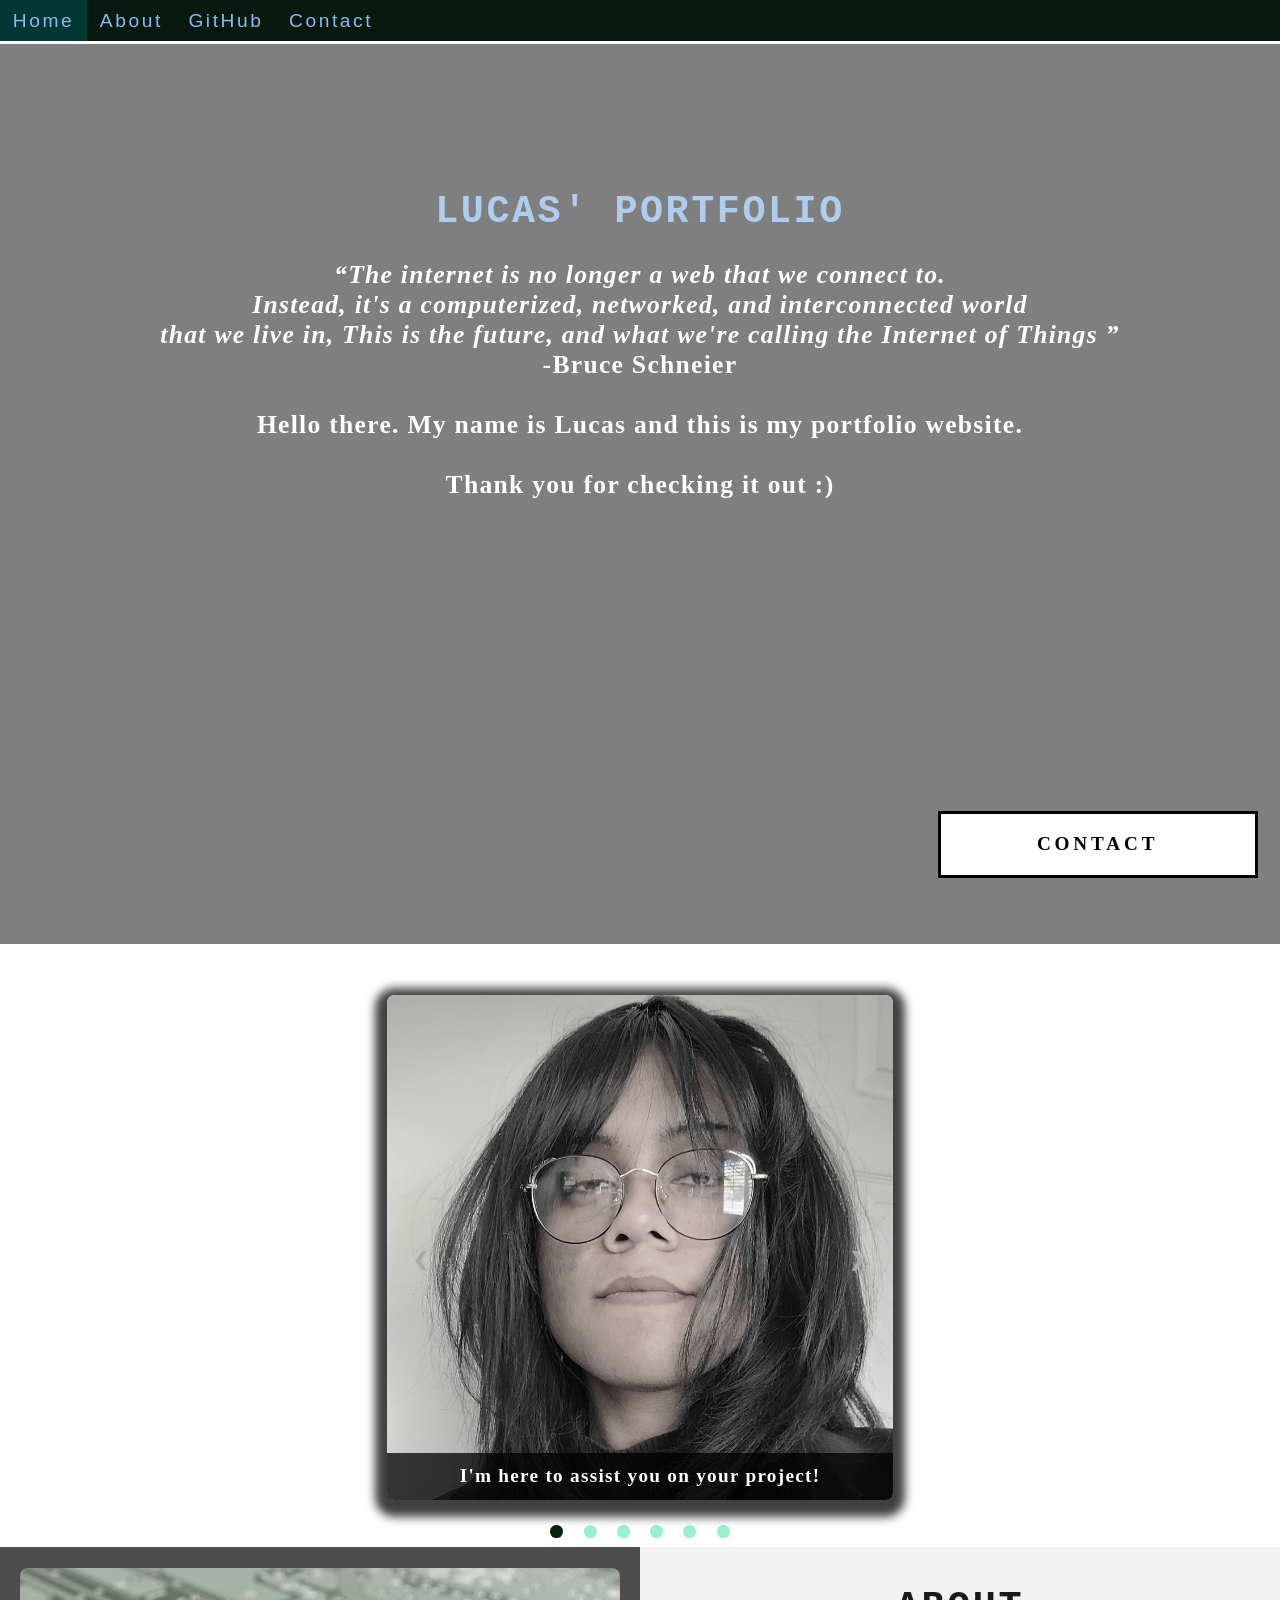
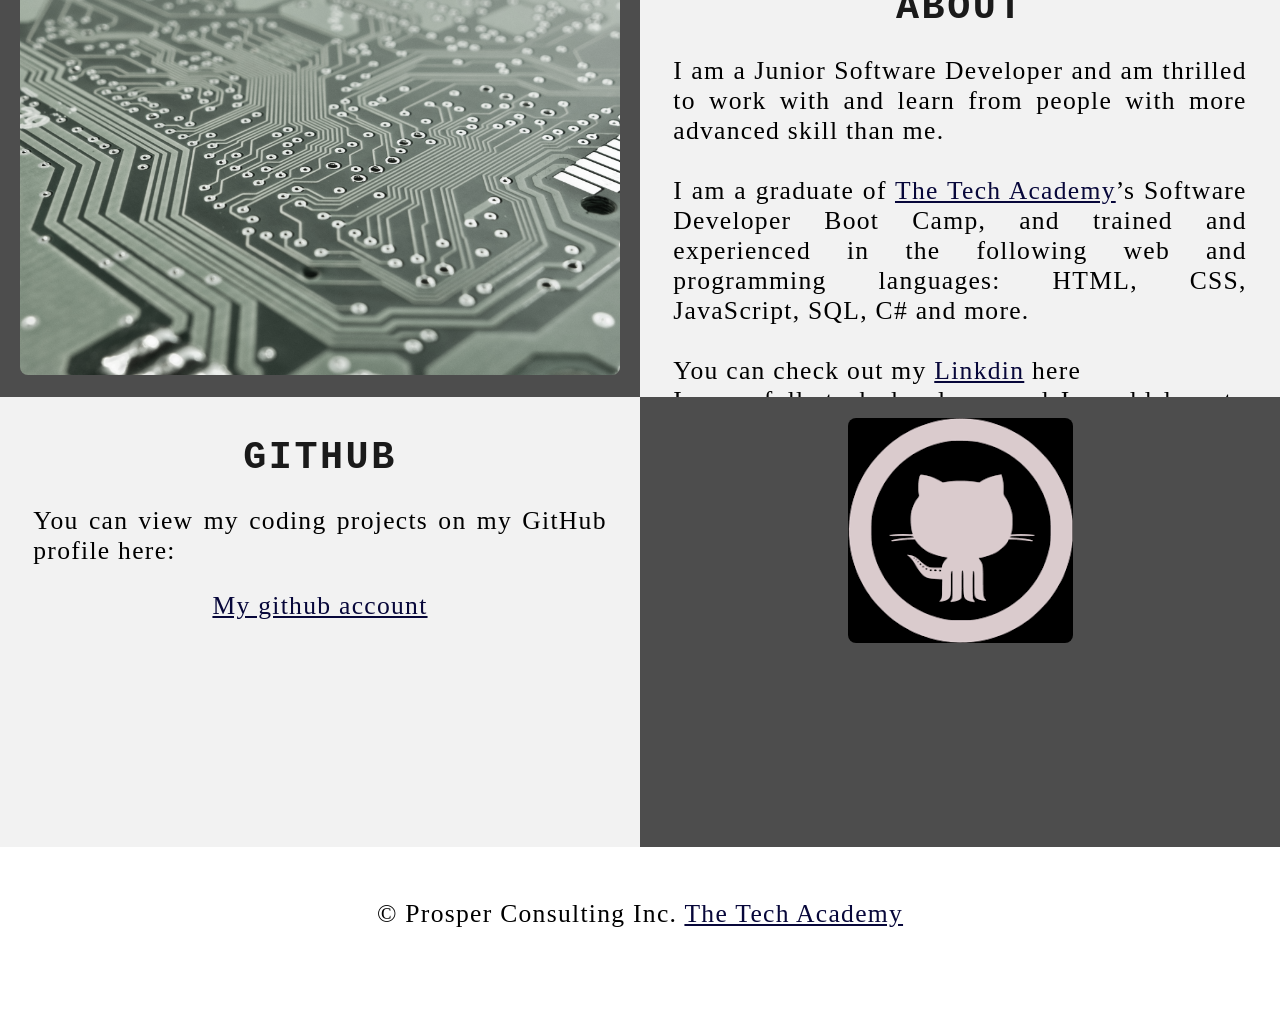
<file: index.html>
<!DOCTYPE html>
<html lang="en">
    <!--Head-->
    <head>
        <meta charset="UTF-8">
        <meta name="viewport" content="width=device-width" />
        <title>Lucas Rempart</title>
        <link rel="shortcut icon" type="img/jpg" href="images/coding_icon.png"> 
        <link rel="stylesheet" type="text/css" href="./img-n-vid/portfolio.css">
        <script src="./img-n-vid/portfolio.js" defer></script>
    </head>

    <!--Body-->
    <body class="Background">
        
        <!--Navbar-->
        <div class="Navbar">
            <a class="active" href="#Home">Home</a>
            <a href="#About">About</a>
            <a href="#GitHub">GitHub</a>
        <!-- Onclick and ondblclick functions added to open and close the contact form -->
            <a onclick="openForm()" ondblclick="closeForm()" class="contact">Contact</a>
        </div>

        <!--Breaks to add space between navbar and first heading-->
        <br>
        <br>

        <!--Background video-->
        <div id="Home">
            <video autoplay muted loop id="Typing_Video">
                <source src="./img-n-vid/Code.mp4" type="video/mp4">
                <!--Display message if video fails to run-->
                Your browser sadly does not support HTML5 video :(
            </video>
        </div>

        <!--Video text-->
        <div class="Video_Text">
            <h1 class="white-text">Lucas' Portfolio</h1>
            <strong>
                <p class="center">
                    <q>The internet is no longer a web that we connect to.
                        <br>Instead, it's a computerized, networked, and interconnected world 
                        <br>that we live in, This is the future, and what we're calling the Internet of Things
                    </q>
                    <br> -Bruce Schneier
                    <br>
                    <br> Hello there. My name is Lucas and this is my portfolio website.
                    <br>
                    <br> Thank you for checking it out :)
                </p>
            </strong>
        </div>

       <!-- Slideshow section added -->
       <div id="Slideshow"> 
        <div id="Slideshow_Background"> 
            <div id="Slideshow_Container">
                <!-- slide 1 of 6 -->
                <div class="mySlides fade">
                    <img class="Slideshow_Images" src="./img-n-vid/NPProPFP.png" alt="Picture of me!">
                    <div class="text">I'm here to assist you on your project!  </div>
                </div>
                <!-- slide 2 of 6 -->
                <div class="mySlides fade">
                    <img class="Slideshow_Images" src="./img-n-vid/HTMLCSSJS.png" alt="HTML, CSS, and JS logos"> 
                    <div class="text">I am a full-stack software developer,<br> trained in:<br>HTML, CSS, JavaScript, and Python</div>
                </div>
                <!-- slide 3 of 6 -->
                <div class="mySlides fade">
                    <img class="Slideshow_Images" src="./img-n-vid/python.jpg" alt="Python logo">
                    <div class="text">the popular programming language Python<br> along with the Django Framework and Tkinter</br></div>
                </div>
                <!-- slide 4 of 6 -->
                <div class="mySlides fade">
                    <img class="Slideshow_Images" src="./img-n-vid/C-Sharp.png" alt="C# logo">
                    <div class="text">C#, .NET Framework, ASP.NET, MVC, </div>
                </div>
                <!-- slide 5 of 6 -->
                <div class="mySlides fade">
                    <img class="Slideshow_Images" src="./img-n-vid/SQL.jpg" alt="SQL logo"> 
                    <div class="text">back end development, databases and SQL.</div>
                </div>
                <!-- slide 6 of 6 -->
                <div class="mySlides fade">
                    <img class="Slideshow_Images" src="./img-n-vid/doggy.jpg" alt="Delilah my doggy"> 
                    <div class="text"><a class="white-text contact" onclick="openForm()">Contact me now!</a></div> 
                </div>
                <!-- Previous and next buttons -->
                <a class="Previous" onclick="plusSlides(-1)">&#10094;</a>
                <a class="Next" onclick="plusSlides(1)">&#10095;</a>
            </div>
            <br> <!-- Adds space between the slideshow images and the dots -->

            <!-- Slideshow dots (these are another way for users to navigate through the slideshow) -->
            <div style="text-align: center">
                <span class="dot" onclick="currentSlide(1)"></span>
                <span class="dot" onclick="currentSlide(2)"></span>
                <span class="dot" onclick="currentSlide(3)"></span> 
                <span class="dot" onclick="currentSlide(4)"></span> 
                <span class="dot" onclick="currentSlide(5)"></span> 
                <span class="dot" onclick="currentSlide(6)"></span> 
            </div>
        </div>
    </div>


        <!--About section-->
        <div class="Row" id="About">
            <!--Left column-->
            <div class="Column_2">
                <img src="./img-n-vid/chip.jpg" alt="A computer chip">
            </div>
            <!--Right column-->
            <div class="Column_1">
                <h1>About</h1>
                <p>
                    I am a Junior Software Developer and am thrilled to work with and learn from people with more advanced skill than me.
                    <br>
                    <br>I am a graduate of <a href="https://www.learncodinganywhere.com" target="_blank">The Tech Academy</a>’s Software Developer Boot Camp, and trained and experienced in the following web and programming languages: HTML, CSS, JavaScript, SQL, C# and more. 
                    <br />
                    <br> You can check out my <a href="https://www.linkedin.com/in/lucas-rempart/">Linkdin</a> here
                    <br>I am a full-stack developer and I would love to work with you on your project. <a href="#Contact">Contact</a> me below!
                </p>
            </div>
        </div>

        <!--GitHub section-->
        <div class="Row" id="GitHub">
            <!--Left column-->
            <div class="Column_1">
                <h1>GitHub</h1>
                <p>
                    You can view my coding projects on my GitHub profile here:
                    <br>
                    <p class="center"><a href="https://github.com/xx0lucas0xx" target="_blank">My github account</a></p>
                </p>
            </div>
            <!--Right column-->
            <div class="Column_2">
                <a href="https://github.com/xx0lucas0xx" target="_blank"><img src="./img-n-vid/github.png" alt="GitHub Logo"></a>
            </div>
        </div>

       <!-- Contact form -->
        <div id="Contact">
            <button onclick="openForm()" class="Pop_Up_Button">CONTACT</button>
            <div class="form-popup" id="myForm">
                <form action="https://formspree.io/info@learncodinganywhere.com" method="POST" class="form-container"> <!-- Here we are using a free online service from https://formspree.io/ to send our contact form to an email address of our choosing - note: it will not run unless live on the internet, you have to push it to your online website first -->
                    <h1>Contact</h1>
                    <label for="name"><b>Name</b></label>
                    <input type="text" placeholder="Type your name here" name="name" required>
                    <label for="phone"><b>Phone</b></label>
                    <input type="text" placeholder="Type your phone number here" name="phone">
                    <label for="email"><b>Email</b></label>		
                    <input type="text" placeholder="Type your email address here" name="email" required>
                    <label for="message"><b>Message</b></label>
                    <input type="text" placeholder="Type your message here" name="message">
        
                    <button type="submit" class="btn">SUBMIT</button>
                    <button type="button" class="btn cancel" onclick="closeForm()">CLOSE</button>
                </form>
            </div>
        </div>

        <!--Footer section-->
        <footer>
            <p>
                <p class="center">&copy Prosper Consulting Inc. <a href="https://www.learncodinganywhere.com/" target="_blank">The Tech Academy</a></p>
                <br>
            </p>
        </footer>
    </body>
</html>
</file>
<file: img-n-vid/portfolio.css>
/***** GENERAL STYLING *****/

/* affects entire document */
html {
    scroll-behavior: smooth; /* this ensures that the page scrolling is smooth when the buttons on the nav bar is clicked */
}

/* Body */
body {
    margin: 0%; /* this ensures our site displays all the way to the edge of the browser screen */
    opacity: 1; /* this and transition affect the page loading fade in effect */
    transition: 2s opacity; /* this causes a 2 second fade in */
    letter-spacing: .2vw; /* vw is a relative measurement, 1vw is equal to 1% of the viewport width */
    font-family:'Courier New', Courier, monospace ;
    font-size: 1.5vw; 
    overflow-x: hidden; /* this prevents the horizontal scroll bar from appearing when the quote is hovered over */
    user-select: none; /* this prevents the text on the webpage from being highlighted by the user */
}

/* this section contributes to the fade effect for the page that occurs when the page is loaded */
body.fade-out {
    opacity: .1; /* this sets the level of opacity at the start of page load */
}

/* heading 1 elements */
h1 {
    text-transform: uppercase; /* capitalizing all h1 headings */
    font-family: 'Courier New', Courier, monospace; /* sets the font family of all h1 headings */
    text-align: center; /* centering all h1 elements */
    margin-top: 3%; /* adds a small margin above h1 elements */
    color: #1a1a1a; 
}

/* heading 1 element hover effect */
h1:hover {
    filter: grayscale(5%); /* adds a slightly gray filter to the h1 headings when hovered over */
    transform: scale(1.1); /* when the h1 elements are hovered over they increase in size by 1.1 */
    transition: transform 1s; /* this causes the transformation to last 1 second */
}

/* styling for portfolio title text */
.white-text {
    color: rgb(173, 204, 238);/* this is used to change the color of the Portfolio Title text */
    padding-top: 10vh; /* adds padding (equal to 10% of the viewport height) to the top of the Portfolio Title text */
}

/* paragraph elements */
p {
    font-family: Perpetua, Rockwell Extra Bold;
    text-align: justify; /* this justifies the text within paragraph elements */
    letter-spacing: .1vw; /* this expands the text slightly */
    font-size: 2.5vw; /* relative font sizing equal to 2.5% of the viewport width */
    padding-left: 1vw; /* relative padding equal to 1% of the viewport width */
    padding-right: 1vw; /* relative padding equal to 1% of the viewport width */
}

/* paragraph element hover effect */
p:hover {
    transition: transform 1s; /* this makes the transform effect last 1 second */
	transform: scale(1.01); /* this makes the paragraphs increase slightly in size when hovered over */
}

/* center class - this applies to all centered text */
.center {
    text-align: center; /* this center aligns the text */
}

/* center align elements hover effect - this only affects the quote, github link, and footer */
.center:hover {
    transition: transform 2s; /* this makes the transform effect last 2 seconds */
    transform: scale(1.1); /* this makes the elements with class "center" increase in size by 1.1 when hovered over */
}

/* anchor elements */
a {
    color: rgb(7, 7, 58); /* this ensures all links are blue */
    cursor: pointer; /* this ensures all links change the mouse to a pointer when hovered over or clicked */
    text-decoration: underline; /* this ensures all links are underlined */
}

/* quotation elements */
q {
    font-style: italic; /* Makes the quote italicized */
}

/* image elements */
img {
    filter: grayscale(75%); /* This rids our pictures of 75% of their color */
    border-radius: 8px; /* Gives all images slightly rounded corners */
    max-width: 100%; /* Ensures all images stay within the width of their container */
    max-height: 100%; /* Ensures all images stay within the height of their container */
    display: block; /* By specifying block display we can ensure our images are able to be centered */
    margin: auto auto auto auto; /* This centers all images */
}

/* image element hover effects */
img:hover {
	filter: grayscale(7%);  /* brings back most of the image's color when hovered over */
    transition: 2s;
}

/*styling for footer element */
footer {
    padding: 2%; /* this gives the footer padding that is equal to 2% of the width of the element's area */
    background-color: white;
}
/***** end of general styling *****/

/***** navbar styling *****/
.Navbar {
    overflow: hidden; /* This ensures that any content that overflows beyond the boundary of our nav bar is not displayed */
    background-color: rgb(7, 25, 14); /* This colors the navbar black */
    position: fixed; /* This keeps the navbar at the top of the screen as we scroll */
    top: 0; /* This ensures no space is displayed above the navbar */
    width: 100%; /* This makes the navbar span the entire width of the page */
    z-index: 1; /* This ensures other elements don't display over the navbar */
    -webkit-animation: moveNav 5s; /* Safari 4.0 - 8.0 */
    animation: moveNav 5s; /* This makes the moveNav animation last 5 seconds */
}

/* the animation effect for moving the nav bar in from above the left of the screen on page load */
@keyframes moveNav {
    from {left: -100vw;} /* The navbar is starting off screen to the left */
    to { left: 0vw;} /* This moves the navbar into place on the screen */
}

/*navbar Links */
.Navbar a {
    float: left; /* specifies that the text floats on the left on the navbar */
    display: block; /* ensures that other text will be displayed on the same line or row, instead of a new line */
    color: rgb(137, 187, 241); /* is the font color for text on our navbar */
    padding: .75vw 1vw; /* adds padding around our text */
    text-decoration: none; /* gets rid of the underlines under the text on our navbar */
    font-family: 'Segoe UI', Tahoma, Geneva, Verdana, sans-serif; /* specifies the font family for text on our navbar */
    font-size: 1.5vw; /* specifies the font size for text on our navbar */
    text-align: center; /* centers the text within its container */
    position: relative; /* sets the text relative to its normal positioning, allowing us to use the animation below */
    -webkit-animation: moveNavText 5.75s; /* animation for Safari 4.0 - 8.0 */
    animation: moveNavText 5.75s; /* applies the moveNavText animation for 5.75s */ 
}

/* the animation effect for moving the nav bar links in from above the top of the screen on page load */
@keyframes moveNavText {
    from {top: -100vw;} /* sets the navbar text 100% above the viewport */
    to {top: 0vw;} /* lowers the navbar text onto the navbar */
}

/*navbar hover effects */
.Navbar a:hover {
    background-color: #6940b0; /* defines the background color that will display when you hover over the link */
    color: rgb(238, 186, 208); /* defines the font color that will display when navbar a elements are hovered over */
    font-weight: bold; /* makes the text on the navbar bold when hovered over */
    cursor: pointer;
    transition: 0.5s ease-in; /* creates a smooth transition for the hover trigger */
}

/* navbar home button */
.Navbar a.active { /* targets the a element on the navbar with the "active" class */
    background-color: rgb(4, 55, 51);
}
/***** end of navbar styling *****/

/***** video styling *****/
/* formatting for background video */
#Typing_Video {
    position: fixed; /* fixes the video to the page */
    right: 0; /* ensures there is no space between the edge of the video and the edge of the page */
    bottom: 0; /* ensures no space between the edge of the video and the bottom of the page */
    min-width: 100%; /* ensures the video is displayed across the full width of the page */
    z-index: -1; /* places the video behind the other elements on the page */
}

/* screens that are 576px and smaller will not display the background video */
@media screen and (max-width: 576px) {
    #Typing_Video {
        display: none;
    }
}

/* texts over the video */
.Video_Text {
    background: rgba(0, 0, 0, 0.5); /* provides a semi-transparents background for the text to sit over */
    color: white; /* makes the font color white */
    width: 100%; /* ensures the video-text container fills the width of the video */
    height: 100vh; /* ensures the video-text container fills the height of the viewport so that the slideshow is not partially displayed */
    padding-top: 2vh; /* adds padding around the video-text container so that the background goes slightly beyond the text */
    position: relative; /* sets the text relative to its normal positioning, allowing us to use the animation below */
    -webkit-animation: moveVideoText 5.75s; /* animation for Safari 4.0 - 8.0 */
    animation: moveVideoText 5.75s; /* moveVideoText animation set to 5.75s to match the movenavText animation */
}

/* this animation effect causes the overlay video text to move up from the bottom of the page upon page load */
@keyframes moveVideoText {
    from {top: -100vw;} /* this sets the position of the video text to above the viewport */
    to {top: 0vw;} /* this moves the video text to the normal positioning on the viewport */
}
/***** end of video styling *****/

/***** slideshow tyling *****/
#Slideshow_Background {
    background: rgba(255, 255, 255, 0.35); /* creates a slightly transparent white background that's palced over the video in the background */    
}

.mySlides{
    display: none; /* prevents the images from being displayed, we will use JS to display these */
}

/* slideshow section / container */
#Slideshow_Container {
    width: 39.5vw; /* relative sizing of the container for the slidewshow set to 39.5% of the viewport width */
    height: auto; /* the height of the container is automatically adjusted based on the content it is displaying */
    padding-top: 4%; /* adds a small padding to the top of the slideshow container */
    position: relative; /* sets the container relative to its normal positioning */
    margin:auto; /* this will horizontally center the container on the page */
}

/* remove the underline from the previous and next buttons on the slideshow */
#Slideshow_Container a {
    text-decoration: none;
}

/* images contained within the slideshow */
.Slideshow_Images {
    vertical-align: middle; /* centers the images vertically within the slideshow container */
    height: auto; /* the height of the images is automatically adjusted based on the content, ie if your images are different sizes, they will display as different sizes */
    box-shadow: 0px 5px 10px 12px rgba(0, 0, 0, .75); /* adds a shadow around the slideshow images */
    width: 100%; /* the width of the images is automatically adjusted based on the content */
}

/* next and previous buttons */
.Previous, .Next {
    cursor: pointer; /* changes the mouse to a pointer when the buttons are selected */
    position: absolute; /* makes the next and previous buttons positioned relative to the slideshow container */
    top: 50%; /* moves the buttons up in the slideshow container */
    width: auto; /* the width of the buttons is automatically adjusted based on the content */
    padding: 2vw; /* adds padding equal to 2% of the viewport width */
    color: darkgray; 
    font-weight: bold;
    font-size: 1.5vw;
    border-radius: 0 3px 3px 0; /* adds a slightly rounded border on the top and bottom right corners */
    user-select: none; /* property makes it so that the user cannot highlight the text */
    transition: 0.6s ease; /* specifies the details of the hover transition for these elements */
}

/* positioning the next button on the right hand side */
.Next {
    right: 0; /* moves the next button to the right side of the slideshow container */
    border-radius: 3px 0 0 3px; /* changes the border radius on the next button to the top and bottom left of the button */
}

/* hover effect on slide show buttons */
.Previous:hover, .Next:hover {
    background-color: rgba(0, 0, 0, 0.8); /* makes the background of the arrows a transparent gray color */
    color: white; /* makes the arrows white when hovered over */
}

/* slideshow text */
.text {
    color: white; 
    padding: 1vw;
    position: absolute; /* ensures the text is positioned within the image */
    bottom: 0; /* property sets the text at the bottom of the image */
    width: 100%; /* the element covers the full width of the image */
    text-align: center; /* the text is center aligned within the image */
    font-family: Perpetua, Rockwell Extra Bold;
    letter-spacing: .1vw; /* gives slight spacing between the letters */
    font-size: 1.5vw; /* font size is relative to the size of the viewport width */
    background-color: rgba(0, 0, 0, 0.75); /* gives a slightly transparent black background */
    font-weight: bold;
    border-radius: 0px 0px 7px 7px; /* gives the text background rounded corners on the bottom left and right corners */
}

/* styling of the dots under the slideshow */
.dot {
    cursor: pointer; /* the cursor changes to pointer when hovered over the dots */
    height: 1vw; /* the dots are sized relative to the viewport width */
    width: 1vw;
    margin: .25vw; /* adds additional spacing between the dots */ 
    background-color: rgb(151, 242, 201); /* makes the dots white */
    border-radius: 50%; /* makes the dots circles by rounding each corner */
    display: inline-block; /* allows the dots to sit next to eachother rather than on a new line */
    transition: background-color 0.6s ease; /* when clicked on the dots transition to a different color when clicked or hovered over (the affect is defined below) */
    z-index: 1; /* this ensures the dots will be displayed above any other elements */
}

/* hover effect for slideshow dots */
.active, .dot:hover {
    background-color: rgb(4, 34, 13); /* sets the color of the dots when active or hovered over */
}

/* fading animation for slideshow */
.fade {
    animation-name: fade; /* fade animation is defined below */
    animation-duration: 1.5s; /* the animation lasts 1.5 seconds */
    -webkit-animation-name: fade; /* same as above for Safari 4.0-8.0 */
    -webkit-animation-duration: 1.5s;
}

@-webkit-keyframes fade {
    from {opacity: .4;} /* image starts transparent */
    to {opacity: 1;} /* image ends opaque */
}

@keyframes fade {
    from {opacity: .4;} /* image starts transparent */
    to {opacity: 1;} /* image ends opaque */
}
/***** end slideshow styling *****/

/***** table styling -  this section covers the styling of the columns and rows within the table *****/
* { /*the asterisk is a universal selector that applies this effect to all elements on the page */
    box-sizing: border-box; /* creates a box with a border within which we will place most of our text */
} 

.Column_1 {
    float: left;
    width: 50%; /* ensures the column takes up half of the page width */
    padding: 1.6%;
    height: 450px; /* sets the height of the column to 400px -  this may need to be adjusted depending on the text you enter */
    background-color: #f2f2f2; /* sets the background color of the left columns */
}

.Column_2 {
    float: left;
    width: 50%;
    padding: 1.6%;
    height: 450px;
    background-color: #4d4d4d;
}

/* this inserts something after the content of selected elements (in this case the elements with class "Row") */
.Row:after {
	content: ""; /* by leaving this blank, we are allowing the footer (covered lower down) to be displayed - removing it makes the footer overwrite a column */
	display: table; /* the display property specifies the type of display behavior; the table value tells the browser to treat the element as a table */
	clear: both; /* clears any other elements from floating on the left or the right of an element */
}
/***** end of table styling *****/

/***** contact Form styling *****/
/* button used to open the contact form - fixed at the bottom of the page */
.Pop_Up_Button {
    position: fixed; /* the element is positioned relative to the viewport and stays in the same location no matter what */
    bottom: 1.75vw; /* positions the button slightly up from the bottom of the viewport */
    right: 1.75vw; /* positions the viewport slightly right from the side of the viewport */
    width: 25vw; /* sets the width relative to the viewport width */
    background-color: white; /* sets the background color of the button to white */
    color: black; /* sets the color of the button text to black */
    border: solid black; /* makes a solid black border around the button */
    cursor: pointer; /* changes the cursor when hovered over the button to a pointer */
    -webkit-animation: movePopup 5s; /* animation for 5 seconds for Safari 4.0-8.0 */
    animation: movePopup 5s; /* animation set for 5 seconds */
}

/* movePopup animation moves the button from off the right side of the screen to its fixed location on the viewport */
@keyframes movePopup {
    from {right: -40vw;} 
    to {right: 1.75vw;}
}

@-webkit-keyframes movePopup {
    from {right: -40vw;} 
    to {right: 1.75vw;}
}

/* styling for the contact form */
.form-popup {
    z-index: 8; /* this z-index ensures the contact form shows above all other elements on the page */
    display: none; /* set the display to none, we will use JavaScript to show the contact form */
    position: fixed; /* the form stays in the same location no matter what */
    bottom: .5vw; /* slightly up from the bottom of the viewport */
    right: .5vw; /* slightly in from the right side of the viewport */
}

/* form styling */
.form-container {
    max-width: 49vw; /* relative sizing of the form container - 49% of the viewport width */
    padding: 1vw; /* adds padding between the form-popup and the form-container */
    background-color: white; 
}

/* input fields */
.form-container input[type=text] {
    width: 100%; /* the input boxes completely fill the width of the form-container */
    padding: .93vw; /* adds padding to the input boxes */
    margin: .6vw 0 .6vw 0; /* adds space between the input boxes and the labels */
    border: none; /* removes the border from the input boxes */
    background: rgb(134, 176, 193); /* sets the background color of the input boxes */
    font-size: 1vw; /* relative font sizing based on the width of the viewport */
}

/* general styling for all buttons */
button {
    font-family: "Trebuchet MS", Optima;
    letter-spacing: .3vw; /* adds slight spacing between the letters */
    font-size: 1.5vw; /* relative sizing of text */
    font-weight: bold; 
    padding: 1.5vw; /* adds padding to the text in the button */
    cursor: pointer; /* changes the cursor to pointer over button elements */
    width: 100%; /* sets the width of the buttons to 100% of their containers */
    height: auto; /* allows the height to be resized depending on the content showing */
}

/* hover effect for contact and submit buttons */
button:hover, .form-container .btn:hover {
    color: white; /* this makes the text in the buttons white when hovered over */
    background-color: black; /* the background of the button changes to black when hovered over */
    transition-duration: 1s; /* this makes the transition last 1 second */
    -webkit-transition-duration: 1s; /* for Safari 4.0-8.0 */
    border-color: silver; /* the border turns silver when the button is hovered over */
}

/* submit button */
.form-container .btn {
    background-color: white; 
    color: black;
    border-color: black;
    margin-bottom: 1vh; /* adds space between the submit button and the close button */
}

/* close button */
.form-container .cancel {
    background-color: black;
    color: white;
    border-color: gray;
}

/* styling for close button on hover */
.form-container .cancel:hover {
    color: rgb(255, 255, 255);
    background-color: darkred;
    transition-duration: 1s;
    -webkit-transition-duration: 1s;
    border-color: black;
}
/***** end of contact form styling *****/

/***** media query section *****/
/*media rules for paragraph font size for different screen sizes*/
@media screen and (max-width: 527px) {
    p {
        font-size: 3.75vw;
    }
}

@media screen and (min-width: 528px) and (max-width: 660px) {
    p {
        font-size: 3.5vw;
    }
}

@media screen and (min-width: 661px) and (max-width: 799px) {
    p {
        font-size: 2.75vw;
    }
}

@media screen and (min-width: 800px) and (max-width: 924px) {
    p {
        font-size: 2.5vw;
    }
}

@media screen and (min-width: 925px) and (max-width: 1050px) {
    p {
        font-size: 2.25vw;
    }
}

@media screen and (min-width: 1051px) and (max-width: 1310px) {
    p {
        font-size: 2vw;
    } 
}

@media screen and (min-width: 1311px) and (max-width: 1535px) {
    p {
        font-size: 1.75vw;
    }
}

@media screen and (min-width: 1536px) and (max-width: 2269px) {
    p {
        font-size: 1.5vw;
    }
}

@media screen and (min-width: 2270px) {
    p {
        font-size: 1.35vw;
    }
}

/*media rule for navbar links for different screen sizes*/
/* screens 1080px and smaller will display navbar links equally distributed */
@media screen and (max-width: 1080px) {
    .Navbar a{
        width: 20%; /* This sets each navbar link to 1/5 of the navbar */
        font-size: 2.5vw;
    }
}

/* media rules to enlarge the font of the white text for smaller screens */
@media screen and (max-width: 1080px) {
    .quote{
        font-size: 3.5vw;
    }

    .white-text {
        font-size: 4.5vw;
    }
}

/* media rules to increase the size of the columns for larger screens */
@media screen and (min-width: 1725px) {
    .Column_1 {
        height: 550px;
    }
    .Column_2 {
        height: 550px;
    }
}


/*media rule to remove margin-top from h1 elements for extra large screens (so that the paragraph text fits in the column*/
@media screen and (min-width: 2000px) {
    h1{
        margin-top: 0;
    }
}
/***** end of media query section *****/
</file>
